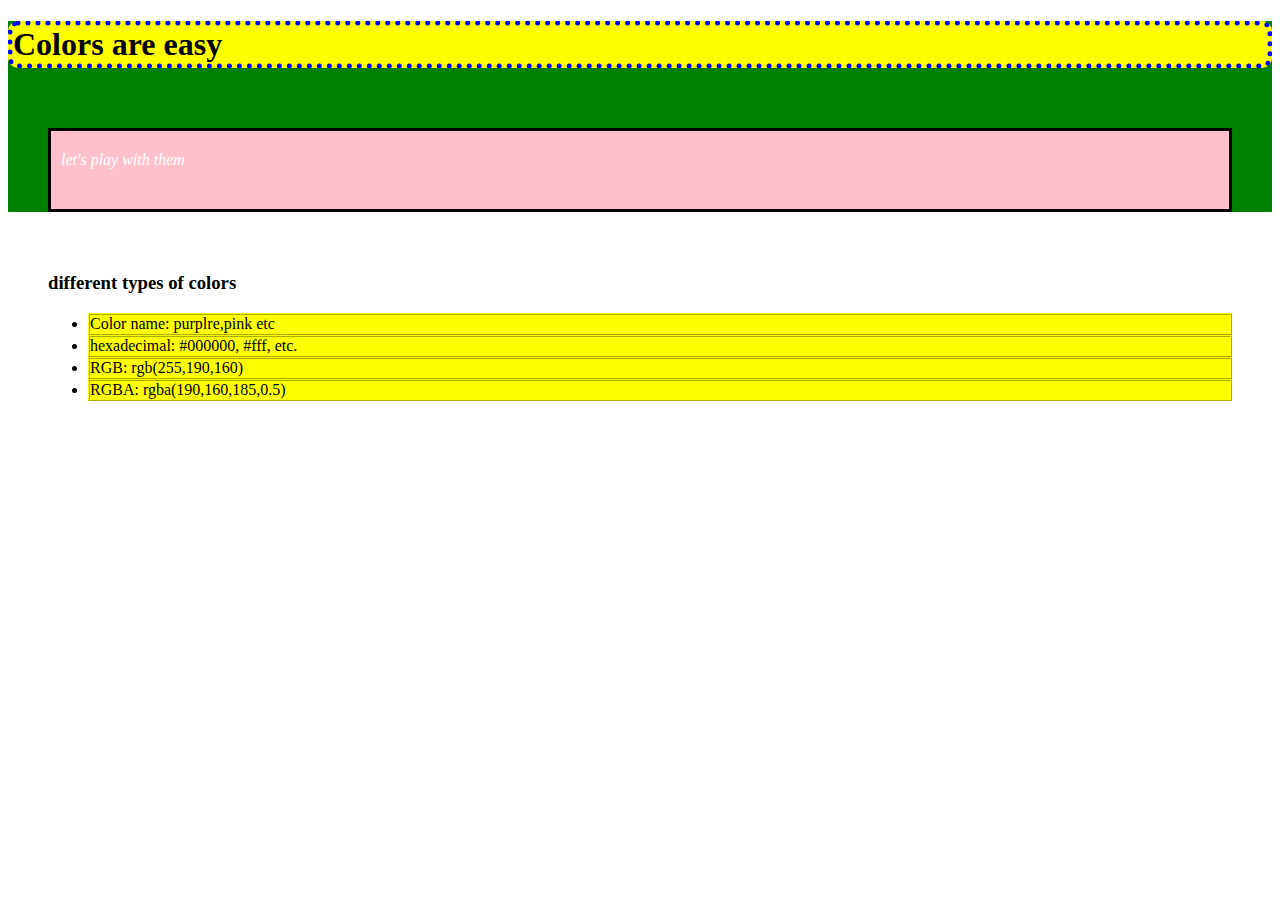
<file: index.html>
<!DOCTYPE html>

<html>

<head>
    <title>Colors!</title>
    <link rel="stylesheet" href="style.css" type="text/css">
</head>

<body>
    <div>
        <h1>Colors are easy</h1>
        <p class="pink">let's play with them</p>
    </div>
    <div class="pink" id="white">
        <h3>different types of colors</h3>
        <ul>
            <li>Color name: purplre,pink etc</li>
            <li>hexadecimal: #000000, #fff, etc.</li>
            <li>RGB: rgb(255,190,160)</li>
            <li>RGBA: rgba(190,160,185,0.5)</li>
        </ul>
    </div>

</body>

</html>
</file>
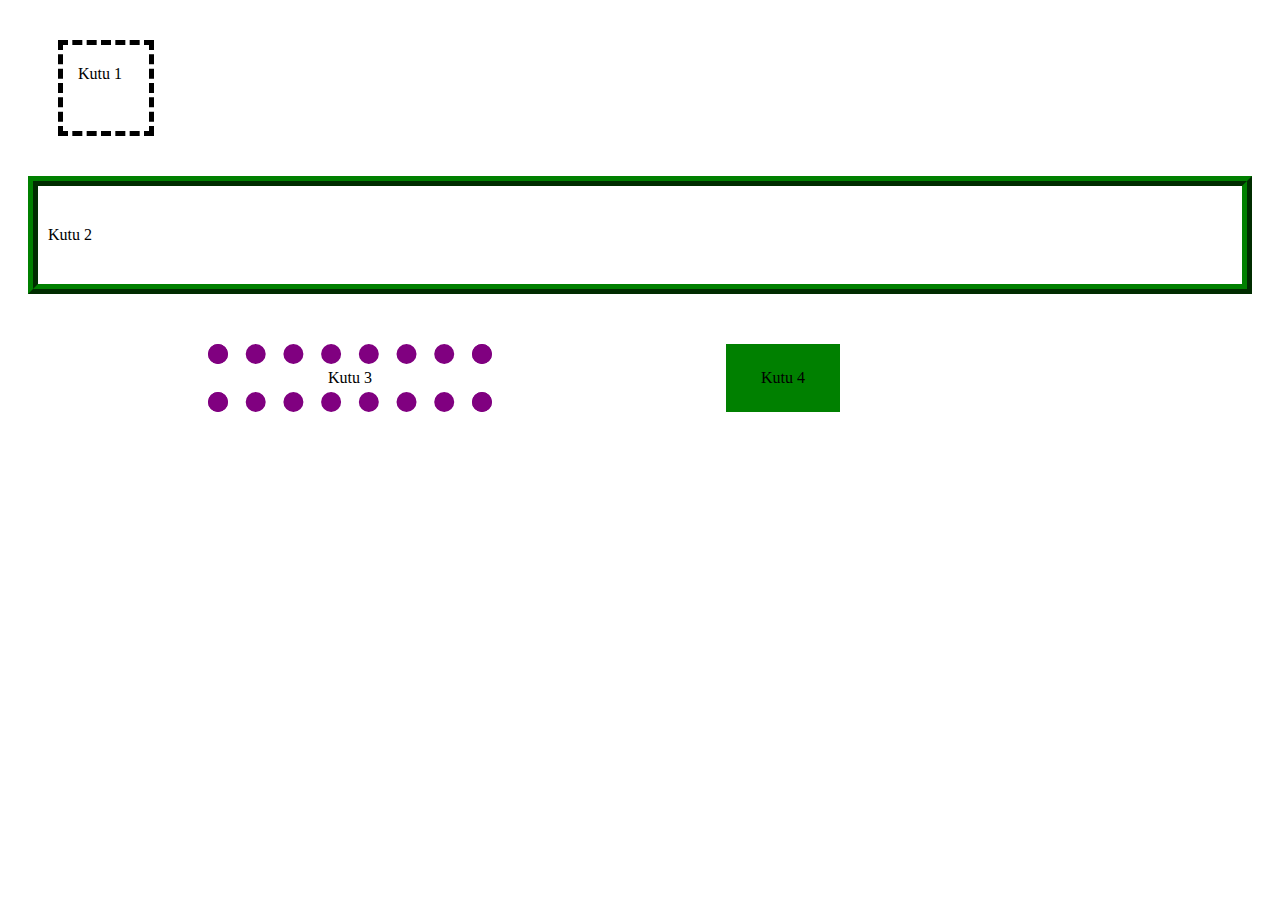
<file: box.html>
<html>

<head>
    <link rel="stylesheet" href="style.css" type="text/css">
</head>

<body id="box">
    <div id="box" class="box_1">Kutu 1</div>
    <div id="box" class="box_2">Kutu 2</div>
    <div id="box" class="box_3">Kutu 3</div>
    <div class="box_4">Kutu 4</div>
</body>

</html>
</file>
<file: style.css>
*{
    box-sizing: border-box;
}



body{
    background: url(https://cdn-images-1.medium.com/max/800/1*c94SpnDXD8imHLUW0fl-ng.jpeg);
    background-repeat: no-repeat;
    background-position: center;
    background-size: cover;
    font-size: 16px;
}

div{
    background: green;
}

h1{
    background: pink;
    color: black;
    border: 5px blue dotted;
    border-radius: 10px;
}

p{
    background: purple;
    color: white;
    font-style: italic;
    border-width: 3px;
    border-color: black;
    border-style: solid;    /*<!-- width color style 3 ü birlikte kullanılmalı -->*/
    /* tek seferde yazmak için border: 3px black solid; */
    padding-left: 10px;
    padding-top: 20px;
    padding-bottom: 40px;
    padding-right: 30px;
}

li{
    border: 2px yellow ridge;
}

.pink{
    background: pink;
    margin-top: 60px;
    margin-left: 40px;
    margin-right: 40px;
    margin-bottom: 40px;
}

.box_1 {
    width: 6em;
    height: 6em;
    margin: 40px 50px;
    padding: 20px 15px;
    border: 5px black dashed;
}

.box_2 {
    margin: 30px 20px;
    padding: 40px 10px;
    border: 10px green ridge;
}

.box_3{
    margin: 10px 200px;
    padding: 5px 100px;
    border: 20px purple dotted;
    display: inline-block; 
}

.box_4{
    display: inline-block;
    margin: 20px 30px;
    padding: 25px 35px;
}

#box{
    background-image: none;
    background-color: white;
}

#white{
    background: white;   /* #id overrides .class */
}

h1,li{
    background: yellow;
}
</file>
